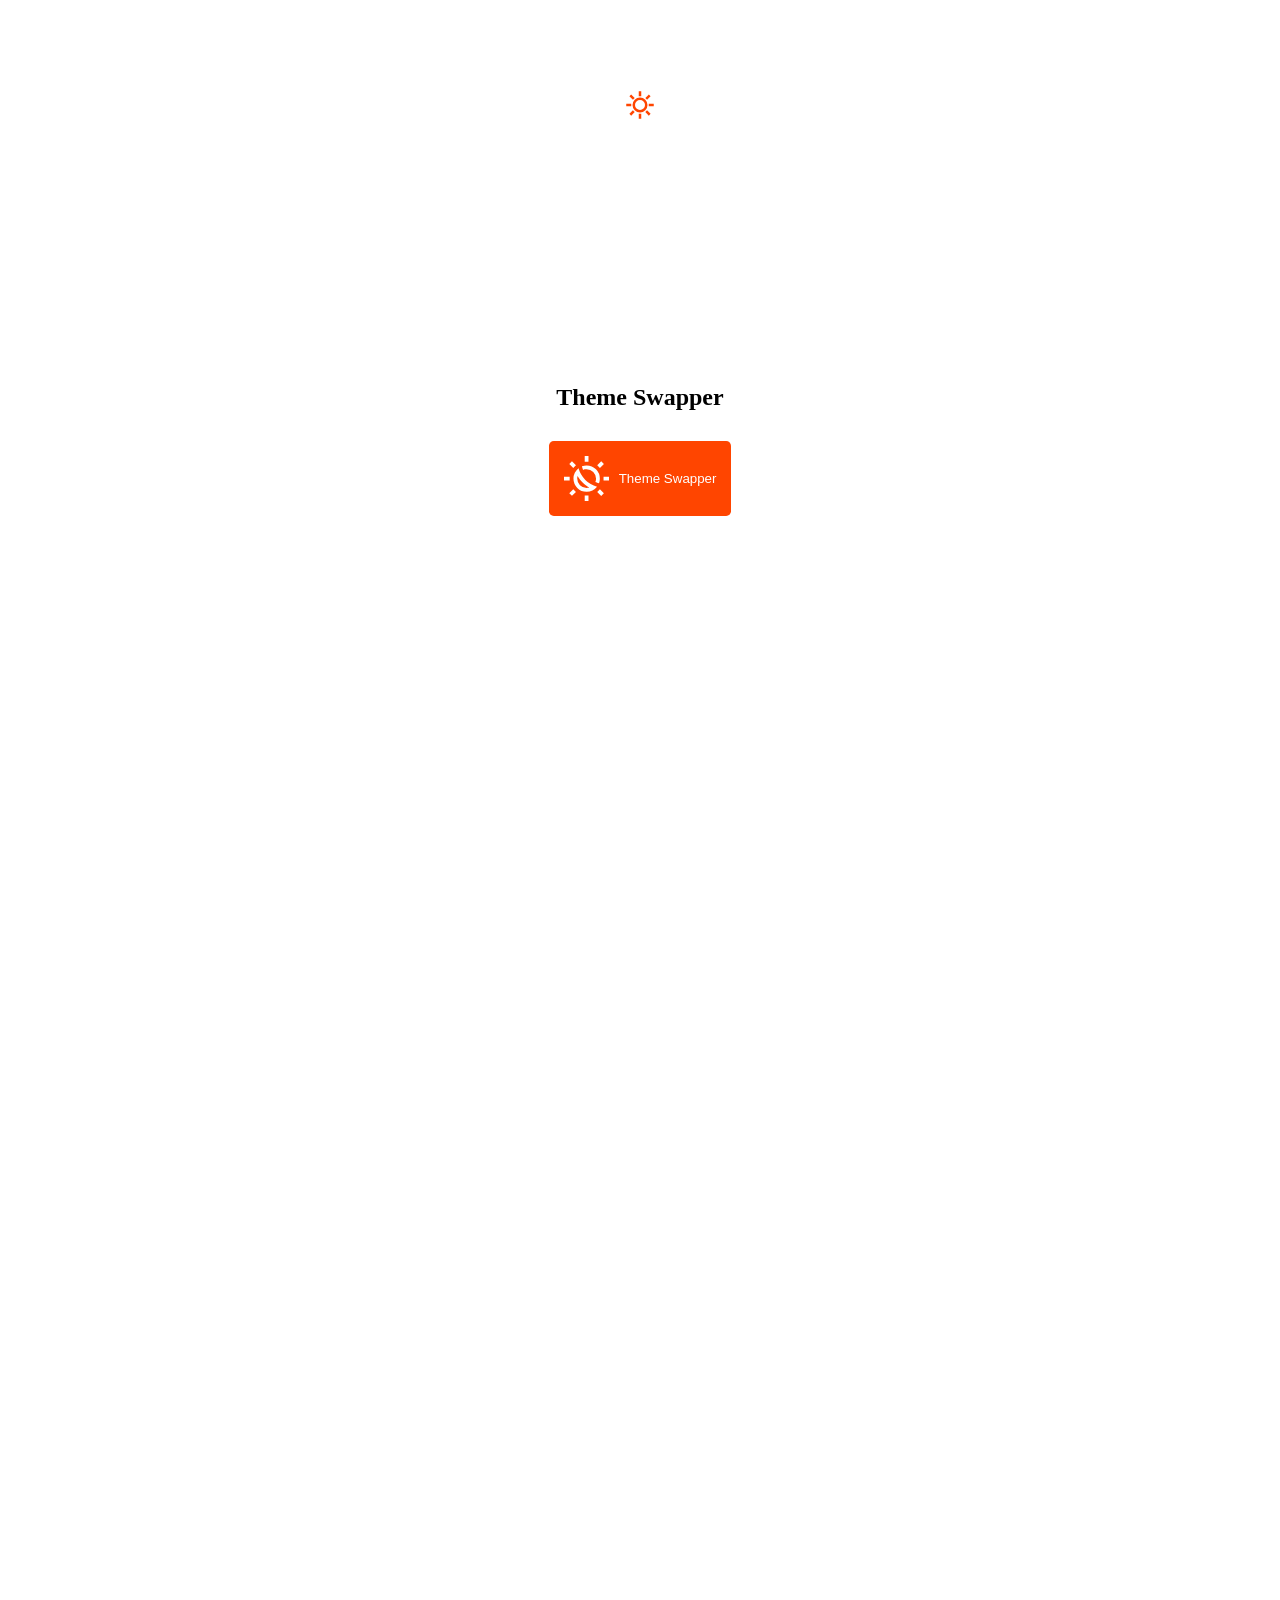
<file: Project 2/index.html>
<!DOCTYPE html>
<html lang="en">
<head>
    <meta charset="UTF-8">
    <meta name="viewport" content="width=device-width, initial-scale=1.0">
    <link rel="stylesheet" href="styles.css">
    <title>Document</title>
</head>
<body>
    <h2>Theme Swapper</h2>
    <button class="theme-swapper-btn">
        <!-- Swapper -->
         <svg class="icon"  height="" viewBox="0 -960 960 960" ><path d="M337.5-463Q311-498 289-537q-5 14-6.5 28.5T281-480q0 83 58 141t141 58q14 0 28.5-2t28.5-6q-39-22-74-48.5T396-396q-32-32-58.5-67ZM567-364.5Q630-328 702-308q-40 51-98 79.5T481-200q-117 0-198.5-81.5T201-480q0-65 28.5-123t79.5-98q20 72 56.5 135T453-452q51 51 114 87.5ZM743-380q-20-5-39.5-11T665-405q8-18 11.5-36.5T680-480q0-83-58.5-141.5T480-680q-20 0-38.5 3.5T405-665q-8-19-13.5-38T381-742q24-9 49-13.5t51-4.5q117 0 198.5 81.5T761-480q0 26-4.5 51T743-380ZM440-840v-120h80v120h-80Zm0 840v-120h80V0h-80Zm323-706-57-57 85-84 57 56-85 85ZM169-113l-57-56 85-85 57 57-85 84Zm671-327v-80h120v80H840ZM0-440v-80h120v80H0Zm791 328-85-85 57-57 84 85-56 57ZM197-706l-84-85 56-57 85 85-57 57Zm199 310Z"/></svg>
        Theme Swapper
    </button>

    <div class="sun-moon-container">
        <!-- Sun -->
        <svg class="sun" xmlns="http://www.w3.org/2000/svg"  viewBox="0 -960 960 960"  "><path d="M440-760v-160h80v160h-80Zm266 110-55-55 112-115 56 57-113 113Zm54 210v-80h160v80H760ZM440-40v-160h80v160h-80ZM254-652 140-763l57-56 113 113-56 54Zm508 512L651-255l54-54 114 110-57 59ZM40-440v-80h160v80H40Zm157 300-56-57 112-112 29 27 29 28-114 114Zm113-170q-70-70-70-170t70-170q70-70 170-70t170 70q70 70 70 170t-70 170q-70 70-170 70t-170-70Zm283-57q47-47 47-113t-47-113q-47-47-113-47t-113 47q-47 47-47 113t47 113q47 47 113 47t113-47ZM480-480Z"/></svg>
   
        <!-- Moon -->
         <svg class="moon" xmlns="http://www.w3.org/2000/svg"  viewBox="0 -960 960 960" ><path d="M600-640 480-760l120-120 120 120-120 120Zm200 120-80-80 80-80 80 80-80 80ZM483-80q-84 0-157.5-32t-128-86.5Q143-253 111-326.5T79-484q0-146 93-257.5T409-880q-18 99 11 193.5T520-521q71 71 165.5 100T879-410q-26 144-138 237T483-80Zm0-80q88 0 163-44t118-121q-86-8-163-43.5T463-465q-61-61-97-138t-43-163q-77 43-120.5 118.5T159-484q0 135 94.5 229.5T483-160Zm-20-305Z"/></svg>
    </div>

<script src="script.js"></script>
</body>
</html>
</file>
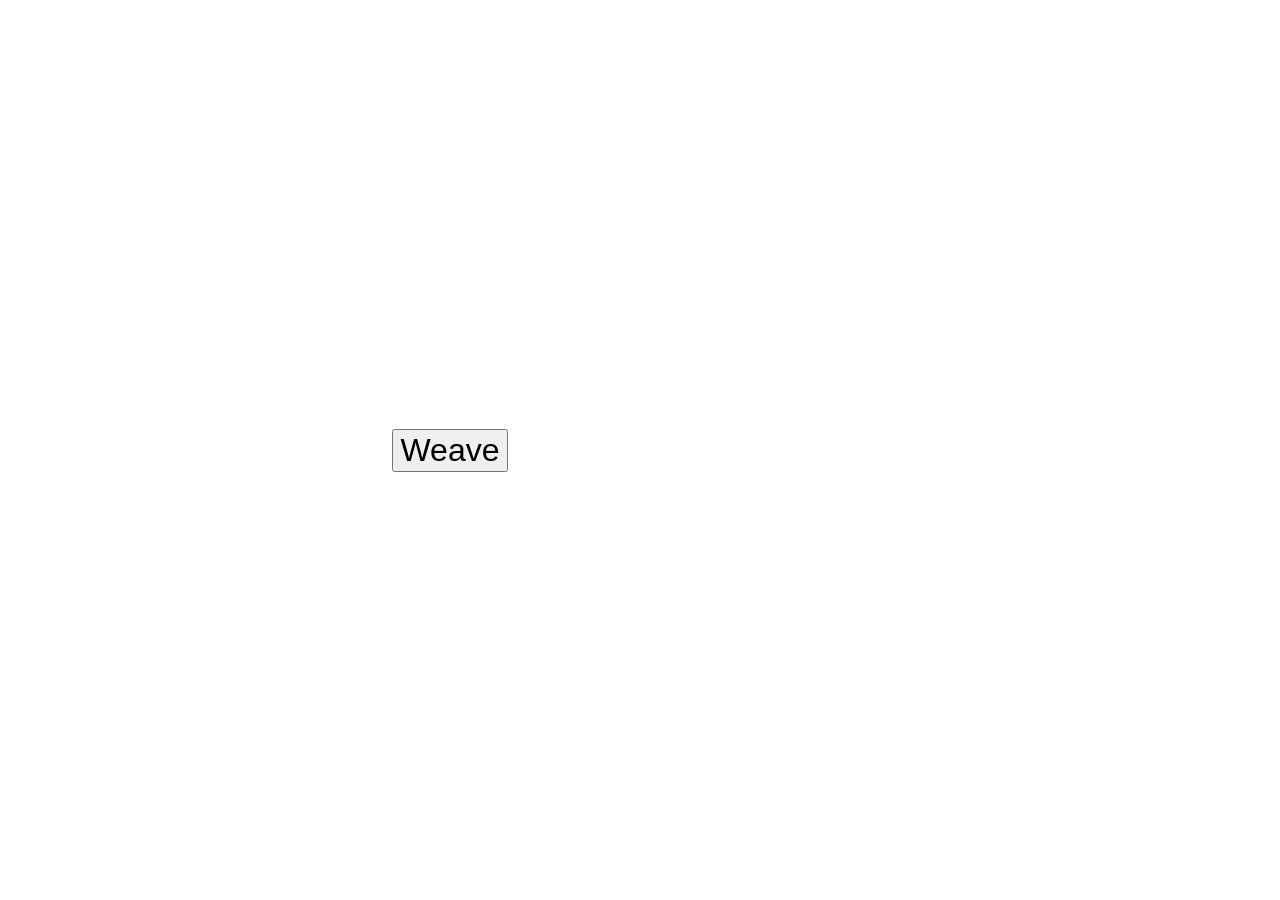
<file: Project 3/index.html>
<!DOCTYPE html>
<html lang="en">
<head>
    <meta charset="UTF-8">
    <meta name="viewport" content="width=device-width, initial-scale=1.0">
    <title>Weave!</title>
</head>
<body>

    <style>
        body {
            margin: 0;
            padding:0;
            overflow: hidden;
            height: 100vh;
            width: 100vh;
            display: flex;
            justify-content: center;
            align-items: center;
        }

        #weave-master {
            white-space: nowrap;
            position:absolute;
            font-size: 2rem;
        }
    </style>
    <button id="weave-master">Weave</button>
<script defer src="script.js"></script>    
</body>
</html>
</file>
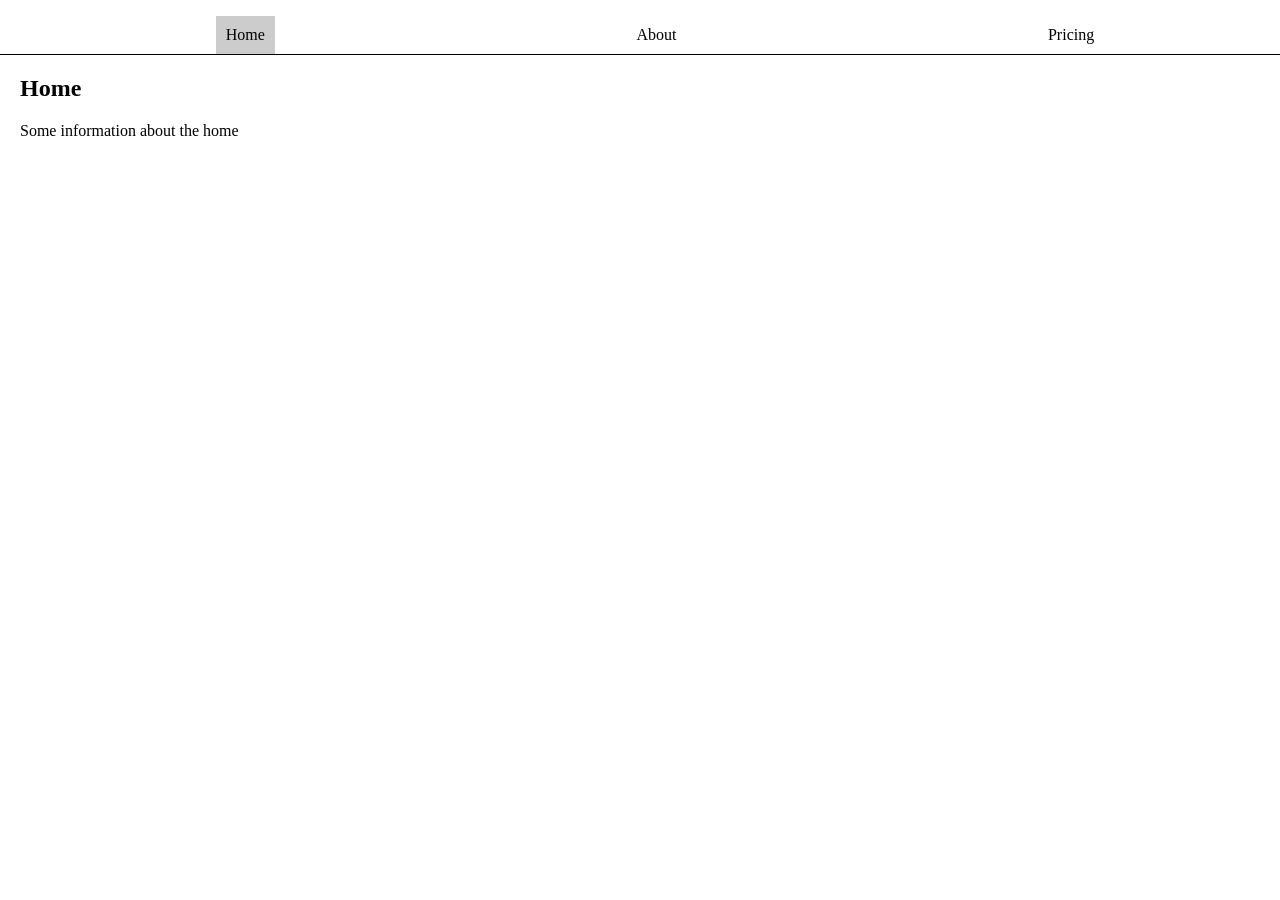
<file: Project 4/index.html>
<!DOCTYPE html>
<html lang="en">
<head>
    <meta charset="UTF-8">
    <meta name="viewport" content="width=device-width, initial-scale=1.0">
    <script src="script.js" defer></script>
    <link rel="stylesheet" href="styles.css">
    <title>Tabs</title>
</head>
<body>
    
    <ul class="tabs">
        <li data-tab-target="#home" class="tab active" >Home</li>
        <li data-tab-target="#about" class="tab">About</li>
        <li data-tab-target="#pricing" class="tab">Pricing</li>
    </ul>

    <div id="tabs-content">

        <!-- Home -->
        <div id="home" class="active" data-tab-content>
            <h2>Home</h2>
            <p>Some information about the home</p>
        </div>

        <!-- About -->
        <div id="about" data-tab-content>
            <h2>About</h2>
            <p>Some information about us</p>
        </div>

        <!-- Pricing -->
        <div id="pricing" data-tab-content>
            <h2>Pricing</h2>
            <p>Some information about pricing</p>
        </div>

    </div>
</body>
</html>
</file>
<file: Project 2/styles.css>
*,
*::before,
*::after {
    padding: 0;
    margin: 0;
    box-sizing: border-box;
}

body {
    --acent-color: orangered;
    --background-color: white;
    --text-color: black;
    --button-text: var(--background-color);
    --transition: 1s;

    display: flex;
    flex-direction: column;
    justify-content: center;
    align-items: center;
    height: 100vh;
    gap: 30px;

    background-color: var(--background-color);
    color: var(--text-color);
    transition: var(--transition);
    overflow: hidden;
}

body.dark {
    --acent-color: #D0D066;
    --background-color: #333;
    --text-color: white;
    --button-text: #333;
}

.theme-swapper-btn {
    color: var(--button-text);
    background-color: var(--acent-color);

    display: flex;
    justify-content: center;
    align-items: center;
    padding: 15px;
    gap: 10px;
    border: none;
    border-radius: .3rem;
    outline: none;
    cursor: pointer;
    transition: var(--transition);
    transform: scale(1);
}

.theme-swapper-btn:hover,
.theme-swapper-btn:focus {
    transform: scale(1.1);
}

.icon {
    fill: var(--background-color);
    transition: var(--transition);
}

.sun-moon-container{
    --rotation: 0;
    position: absolute;
    top:0;
    height: 200vmin;
    pointer-events: none;
    display: flex;
    justify-content: center;
    align-items: center;
    transform: rotate(calc(var(--rotation) * 1deg));
    transition: transform var(--transition)
}

.sun, .moon {
    position: absolute;
    transition: opacity, fill, var(--transition);
    width: 30px;
    height: 30px;
    fill: var(--acent-color);
}

.sun {
    top: 5%;
    opacity: 1;
}

.dark .sun {
    opacity: 0;
}

.moon {
    bottom: 5%;
    opacity: 0;
    transform: rotate(180deg);
}

.dark .moon {
    opacity: 1;
}
</file>
<file: Project 4/styles.css>
[data-tab-content] {
    display: none;
    margin-left: 20px;
}

.active[data-tab-content] {
    display: block;
}

body {
    padding: 0;
    margin: 0;
}

.tabs {
    display: flex;
    justify-content: space-around;
    list-style: none;
    border-bottom: 1px solid;
}

.tab {
    padding: 10px;
    cursor: pointer;
}

.tab:hover {
    background-color: #AAA;
}

.tab.active {
    background-color: #CCC;

}
</file>
